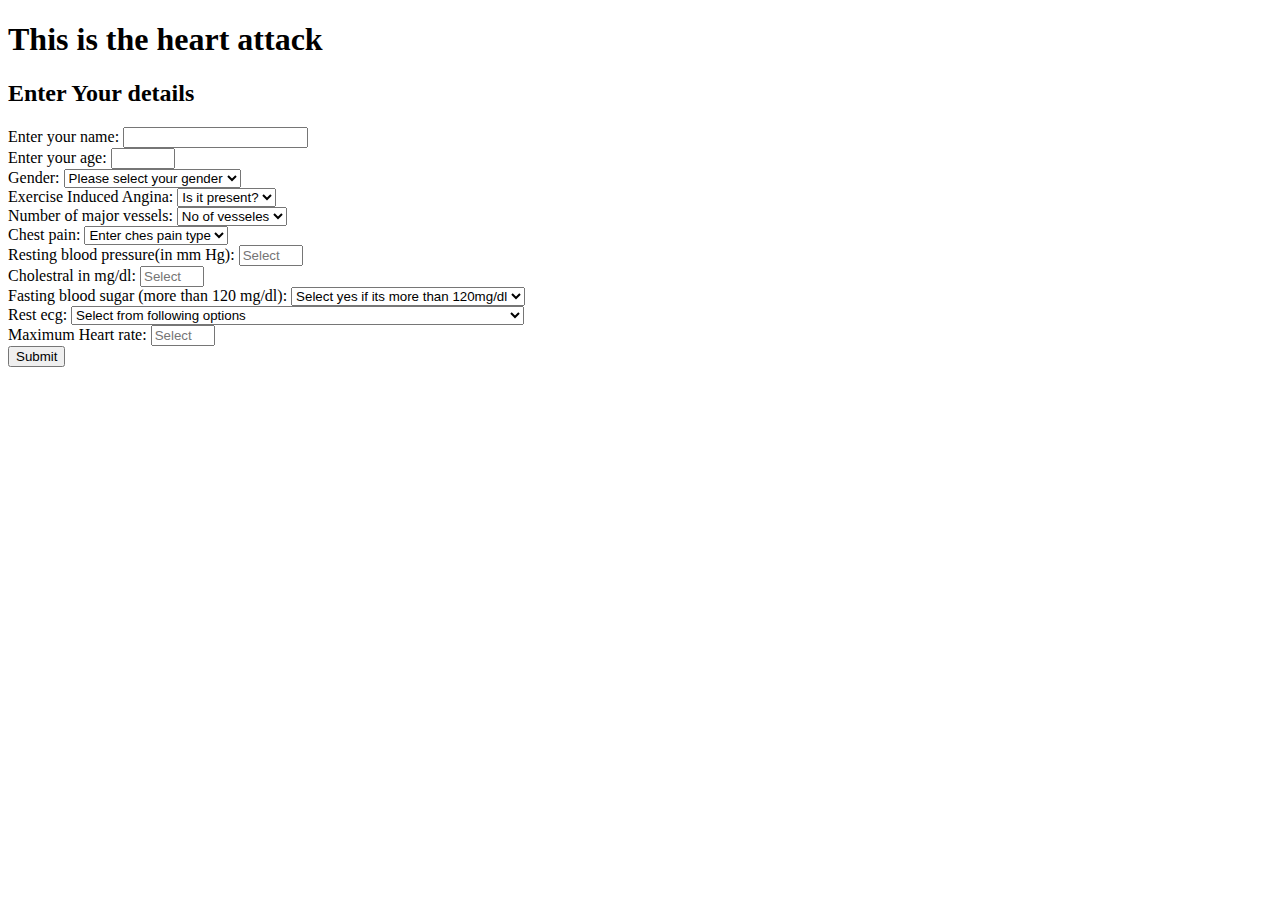
<file: templates/home.html>
<!DOCTYPE html>

<h1>
    This is the heart attack    
</h1>

<body>
    <h2>
        Enter Your details 
    </h2>

    <form action ='heart' method="POST">
        <label for="name">Enter your name:</label>        
        <input id= 'name' type="text">
        <br>

        <label for="age">Enter your age:</label>
        <input name="age" id= 'age' type="number" min='1' max='100'>
        <br>

        <label for="sex">Gender:</label>
        <select name='sex' id='sex'>
            <option value= -1>Please select your gender</option>
            <option value=1>Male</option>
            <option value=0>Female</option>
        </select>
        <br>

        <label for="exang">Exercise Induced Angina:</label>
        <select name='exang' id='exang'>
            <option value=-1>Is it present?</option>
            <option value=1>Yes</option>
            <option value=0>No</option>
        </select>
        <br>

        <label for="ca">Number of major vessels:</label>
        <select name='ca' id='ca'>
            <option value=-1>No of vesseles</option>
            <option value=0>0</option>
            <option value=1>1</option>
            <option value=2>2</option>
            <option value=3>3</option>
        </select>
        <br>
        
        <label for="cp">Chest pain:</label>
        <select name='cp' id='cp'>
            <option value=-1>Enter ches pain type</option>
            <option value=1>typical angina</option>
            <option value=2>atypical angina</option>
            <option value=3>non-anginal pain</option>
            <option value=4>asymptomatic</option>
        </select>
        <br>
        
        <label for="trtbs">Resting blood pressure(in mm Hg):</label>
        <input name="trtbs" id= 'trtbs' type="number" min='80' max='180' placeholder="Select">
        <br>

    
        <label for="chol">Cholestral in mg/dl:</label>
        <input name="chol" id= 'chol' type="number" min='0' max= '500' placeholder="Select">
        <br>

        <label for="fbs">Fasting blood sugar (more than 120 mg/dl):</label>
        <select name='fbs' id='fbs'>
            <option value=-1>Select yes if its more than 120mg/dl</option>
            <option value=1>Yes</option>
            <option value=0>No</option>
        </select>
        <br>

        <label for="rest_ecg">Rest ecg:</label>
        <select name='rest_ecg' id='rest_ecg'>
            <option value=-1>Select from following options</option>
            <option value=0>Normal</option>
            <option value=1>Having ST-T wave abnormality</option>
            <option value=2>Showing probable or definite left ventricular hypertrophy by Estes' criteria</option>
        </select>
        <br>

        <label for="thalanch">Maximum Heart rate:</label>
        <input name="thalanch" id= 'thalanch' type="number" min='1' max='250' placeholder="Select">
        <br>
        
        <input type="submit" name='Submit' >
    </form>
    
</body>
</file>
